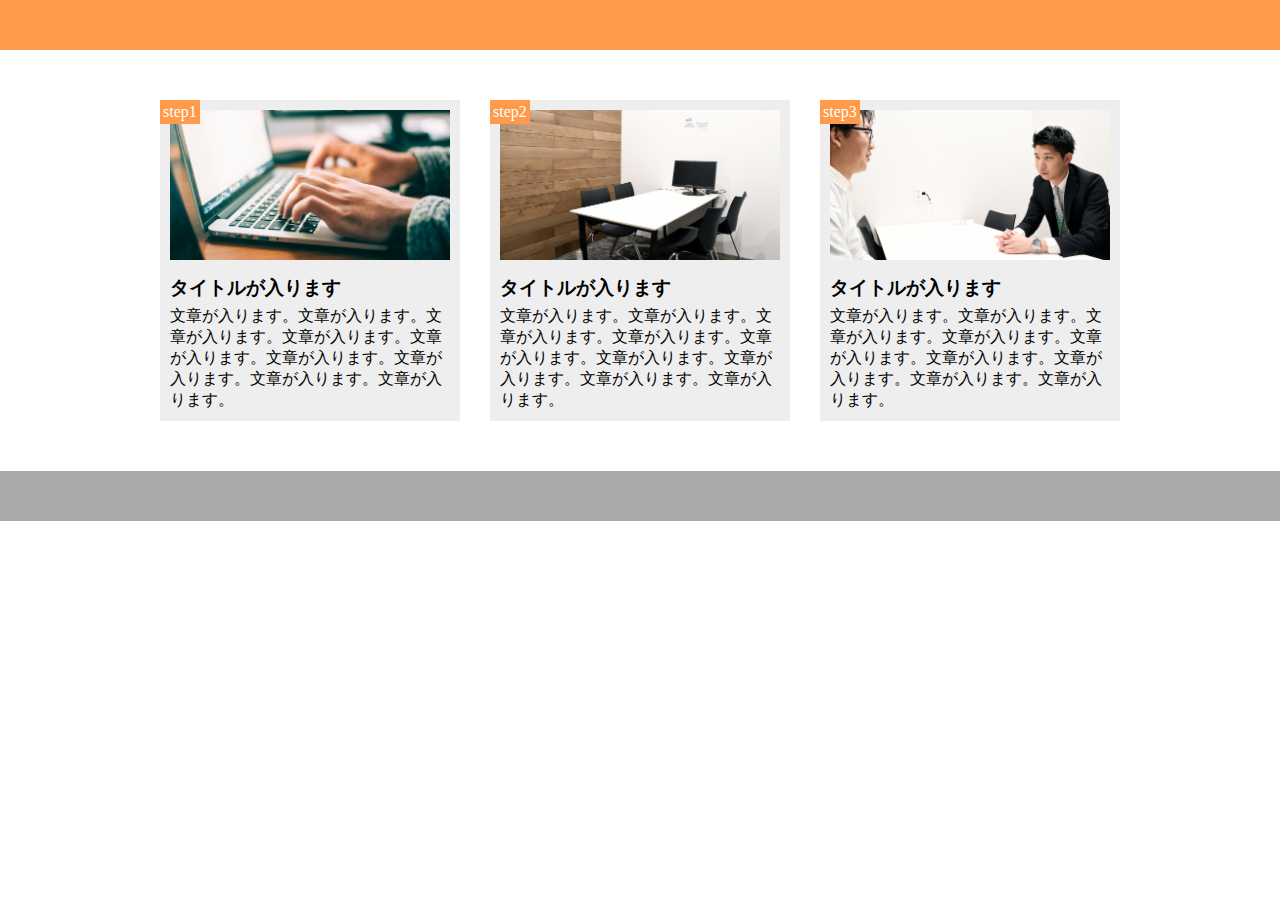
<file: HTML/1-10演習問題/index.html>
<!DOCTYPE html>
<html lang="ja">
  <head>
    <meta charset="UTF-8"/>
    <meta name="viewport" content="width=devise-width,initial-scale=1.0">
    <link rel="stylesheet" href="styles.css"/>
    <title>10章演習</title>
  </head>
  <body>
    <header></header>
    <main>
      <div class="boxs">
        <div class="box">
          <div class="img1"></div>
          <span class="step">step1</span>
          <h3 class="title">タイトルが入ります</h3>
          <p class="text">文章が入ります。文章が入ります。文章が入ります。文章が入ります。文章が入ります。文章が入ります。文章が入ります。文章が入ります。文章が入ります。</p>
        </div>
        <div class="box">
          <div class="img2"></div>
          <span class="step">step2</span>
          <h3 class="title">タイトルが入ります</h3>
          <p class="text">文章が入ります。文章が入ります。文章が入ります。文章が入ります。文章が入ります。文章が入ります。文章が入ります。文章が入ります。文章が入ります。</p>
        </div>
        <div class="box">
          <div class="img3"></div>
          <span class="step">step3</span>
          <h3 class="title">タイトルが入ります</h3>
          <p class="text">文章が入ります。文章が入ります。文章が入ります。文章が入ります。文章が入ります。文章が入ります。文章が入ります。文章が入ります。文章が入ります。</p>
        </div>
      </div>
    </main>
    <footer></footer>
  </body>
</html>
</file>
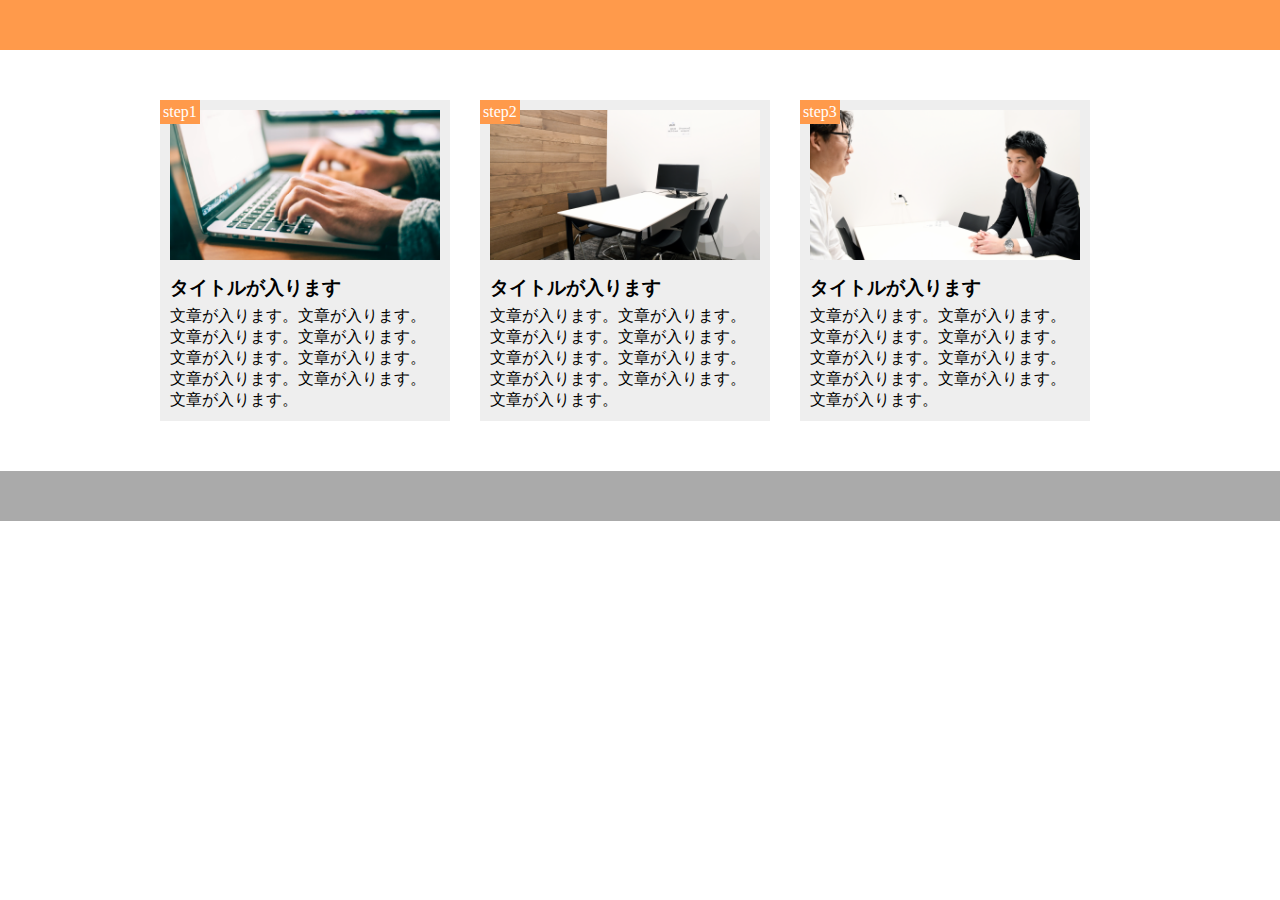
<file: HTML/1-9演習問題/index.html>
<!DOCTYPE html>
<html lang="ja">
  <head>
    <meta charset="UTF-8"/>
    <link rel="stylesheet" href="styles.css"/>
    <title>9章演習</title>
  </head>
  <body>
    <header></header>
    <main>
      <div class="boxs">
        <div class="box">
          <div class="img1"></div>
          <span class="step">step1</span>
          <h3 class="title">タイトルが入ります</h3>
          <p class="text">文章が入ります。文章が入ります。文章が入ります。文章が入ります。文章が入ります。文章が入ります。文章が入ります。文章が入ります。文章が入ります。</p>
        </div>
        <div class="box">
          <div class="img2"></div>
          <span class="step">step2</span>
          <h3 class="title">タイトルが入ります</h3>
          <p class="text">文章が入ります。文章が入ります。文章が入ります。文章が入ります。文章が入ります。文章が入ります。文章が入ります。文章が入ります。文章が入ります。</p>
        </div>
        <div class="box">
          <div class="img3"></div>
          <span class="step">step3</span>
          <h3 class="title">タイトルが入ります</h3>
          <p class="text">文章が入ります。文章が入ります。文章が入ります。文章が入ります。文章が入ります。文章が入ります。文章が入ります。文章が入ります。文章が入ります。</p>
        </div>
      </div>
    </main>
    <footer></footer>
  </body>
</html>
</file>
<file: HTML/1-10演習問題/styles.css>
* {
  margin: 0;
  padding: 0;
  box-sizing: border-box;
}

header {
  background-color: #ff9a4b;
  height: 50px;
}
.boxs {
  margin: 50px auto;
  width: 960px;
  display: flex;
}
.box {
  background-color: #eeeeee;
  width: 300px;
  padding: 10px;
  margin-right: 30px;
  position: relative;
}

.box:last-child {
  margin-right: 0;
}

.step {
  background-color: #ff9a4b;
  color: #ffffff;
  padding: 3px;
  position: absolute;
  top: 0;
  left: 0;
}
.img1 {
  background-image: url(img/flow01.png);
  background-size: cover;
  background-position: bottom;
  height: 150px;
}
.img2 {
  background-image: url(img/flow02.png);
  background-size: cover;
  background-position: bottom;
  height: 150px;
}
.img3 {
  background-image: url(img/flow03.png);
  background-size: cover;
  background-position: bottom;
  height: 150px;
}

.title {
  margin-top: 15px;
}
.text {
  margin-top: 5px;
}

footer {
  background-color: #aaaaaa;
  height: 50px;
}

@media screen and (max-width: 768px) {
  .boxs {
    margin: 50px auto;
    width: 100%;
    display: block;
  }
  .box {
    width: 90%;
    margin: 0 auto 20px;
  }
  .box:last-child {
    margin: auto;
  }
}
</file>
<file: HTML/1-9演習問題/styles.css>
* {
  margin: 0;
  padding: 0;
  box-sizing: border-box;
}

header {
  background-color: #ff9a4b;
  height: 50px;
}
.boxs {
  margin: 50px auto;
  width: 960px;
  display: flex;
}
.box {
  background-color: #eeeeee;
  width: 300px;
  padding: 10px;
  margin-right: 30px;
  position: relative;
}
.step {
  background-color: #ff9a4b;
  color: #ffffff;
  padding: 3px;
  position: absolute;
  top: 0;
  left: 0;
}
.img1 {
  background-image: url(img/flow01.png);
  background-size: cover;
  background-position: bottom;
  height: 150px;
}
.img2 {
  background-image: url(img/flow02.png);
  background-size: cover;
  background-position: bottom;
  height: 150px;
}
.img3 {
  background-image: url(img/flow03.png);
  background-size: cover;
  background-position: bottom;
  height: 150px;
}

.title {
  margin-top: 15px;
}
.text {
  margin-top: 5px;
}

footer {
  background-color: #aaaaaa;
  height: 50px;
}
</file>
